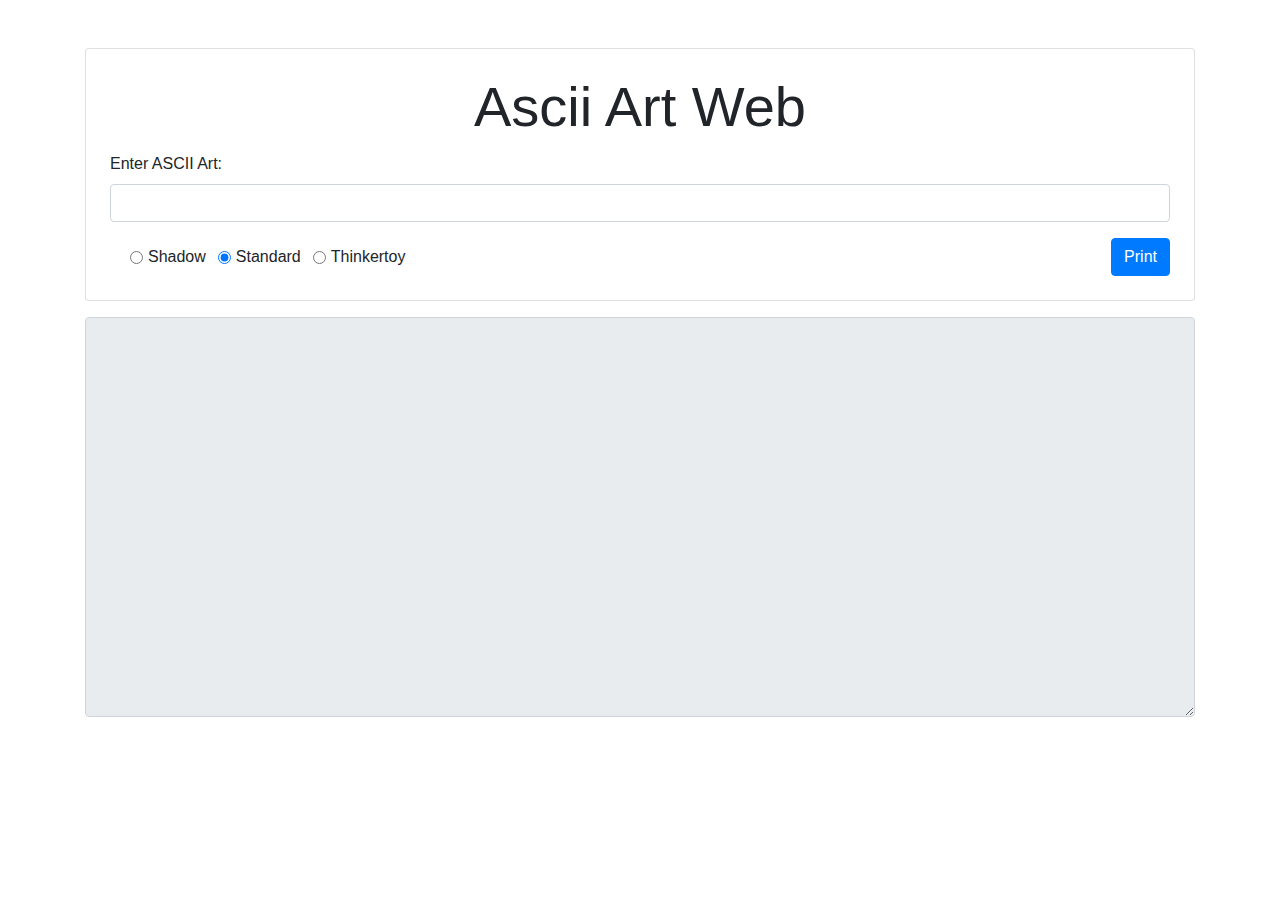
<file: index.html>
<!DOCTYPE html>
<html lang="en">
<head>
    <meta charset="UTF-8">
    <meta name="viewport" content="width=device-width, initial-scale=1.0">
    <title>Ascii Art Web</title>
    <link rel="stylesheet" href="/templates/style.css">
    <link rel="stylesheet" href="https://cdn.jsdelivr.net/npm/bootstrap@4.4.1/dist/css/bootstrap.min.css" integrity="sha384-Vkoo8x4CGsO3+Hhxv8T/Q5PaXtkKtu6ug5TOeNV6gBiFeWPGFN9MuhOf23Q9Ifjh" crossorigin="anonymous">
</head>
<body>
    <div class="container">
        <div class="card mt-5">
            <div class="card-body p-4">
                <h1 class="card-title text-center display-4">Ascii Art Web</h1>
                <form action="/ascii-art" method="POST">
                    <div class="form-group">
                        <label for="ascii-input">Enter ASCII Art:</label>
                        <input type="text" id="ascii-input" name="ascii-input" class="form-control">
                    </div>
                    <div class="form-check d-flex justify-content-start">
                        <div class="form-check form-check-inline">
                            <input type="radio" id="shadow" name="art-type" value="shadow" class="form-check-input">
                            <label for="shadow" class="form-check-label">Shadow</label>
                        </div>
                        <div class="form-check form-check-inline">
                            <input type="radio" id="standard" name="art-type" value="standard" checked class="form-check-input">
                            <label for="standard" class="form-check-label">Standard</label>
                        </div>
                        <div class="form-check form-check-inline">
                            <input type="radio" id="thinkertoy" name="art-type" value="thinkertoy" class="form-check-input">
                            <label for="thinkertoy" class="form-check-label">Thinkertoy</label>
                        </div>
                        <button type="submit" class="btn btn-primary ml-auto">Print</button>
                    </div>
                </form>
            </div>
        </div>
        <div class="mt-3">
            <textarea id="ascii-output" name="ascii-output" rows="20" cols="200" wrap="off" readonly class="form-control w-100"></textarea>
        </div>
    </div>
</body>
</html>
</file>
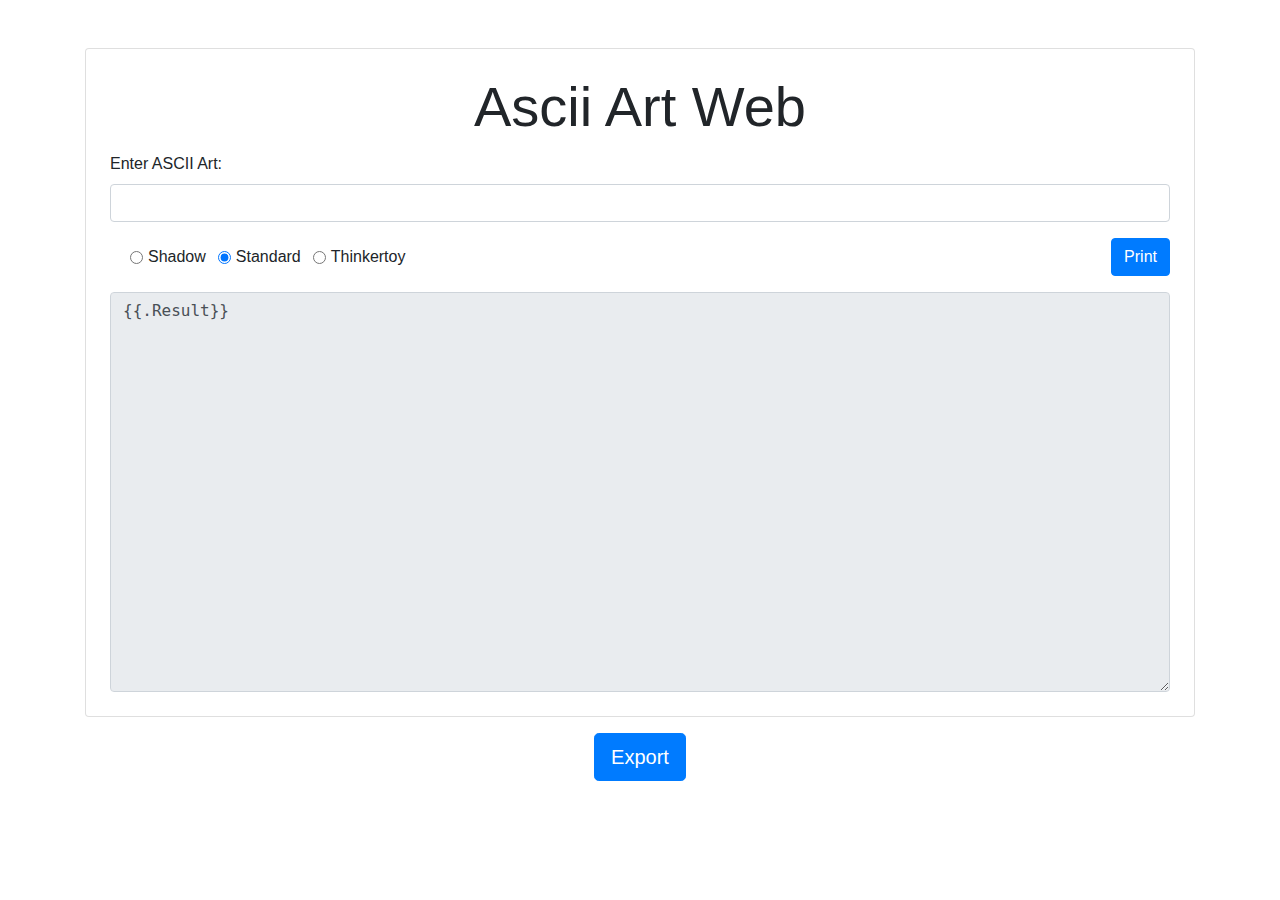
<file: templates/ascii-art.html>
<!DOCTYPE html>
<html lang="en">
<head>
    <meta charset="UTF-8">
    <meta name="viewport" content="width=device-width, initial-scale=1.0">
    <title>Ascii Art Web</title>
    <link rel="stylesheet" href="/templates/style.css">
    <link rel="stylesheet" href="https://cdn.jsdelivr.net/npm/bootstrap@4.4.1/dist/css/bootstrap.min.css" integrity="sha384-Vkoo8x4CGsO3+Hhxv8T/Q5PaXtkKtu6ug5TOeNV6gBiFeWPGFN9MuhOf23Q9Ifjh" crossorigin="anonymous">
</head>
<body>
    <div class="container">
        <div class="card mt-5">
            <div class="card-body p-4">
                <h1 class="card-title text-center display-4">Ascii Art Web</h1>
                <form action="/ascii-art" method="POST">
                    <div class="form-group">
                        <label for="ascii-input">Enter ASCII Art:</label>
                        <input type="text" id="ascii-input" name="ascii-input" class="form-control">
                    </div>
                    <div class="form-check d-flex justify-content-start">
                        <div class="form-check form-check-inline">
                            <input type="radio" id="shadow" name="art-type" value="shadow" class="form-check-input">
                            <label for="shadow" class="form-check-label">Shadow</label>
                        </div>
                        <div class="form-check form-check-inline">
                            <input type="radio" id="standard" name="art-type" value="standard" checked class="form-check-input">
                            <label for="standard" class="form-check-label">Standard</label>
                        </div>
                        <div class="form-check form-check-inline">
                            <input type="radio" id="thinkertoy" name="art-type" value="thinkertoy" class="form-check-input">
                            <label for="thinkertoy" class="form-check-label">Thinkertoy</label>
                        </div>
                        <button type="submit" class="btn btn-primary ml-auto">Print</button>
                    </div>
                    <div class="mt-3">
                        <textarea id="ascii-output" name="ascii-output" rows="20" cols="200" wrap="off" readonly class="form-control">{{.Result}}</textarea>
                    </div>
                </form>
            </div>
        </div>
                <div class="text-center mt-3">
                    <!-- Form to submit the download request -->
                    <form action="/export" method="get">
                        <button type="submit" class="btn btn-primary btn-lg">Export</button>
                    </form>
                </div>
    </div>
</body>
</html>
</file>
<file: templates/style.css>
body {
    background-color: #f2f2f2;
    font-family: Arial, sans-serif;
    margin: 0;
    padding: 0;
}
#errorBody {
    display: flex;
    align-items: center;
    justify-content: center;
    min-height: 100vh;
    margin: 0;
}
#ascii-output {
    max-height: 400px;
    overflow-y: auto;
    font-family: monospace; 
    white-space: pre;
}
</file>
